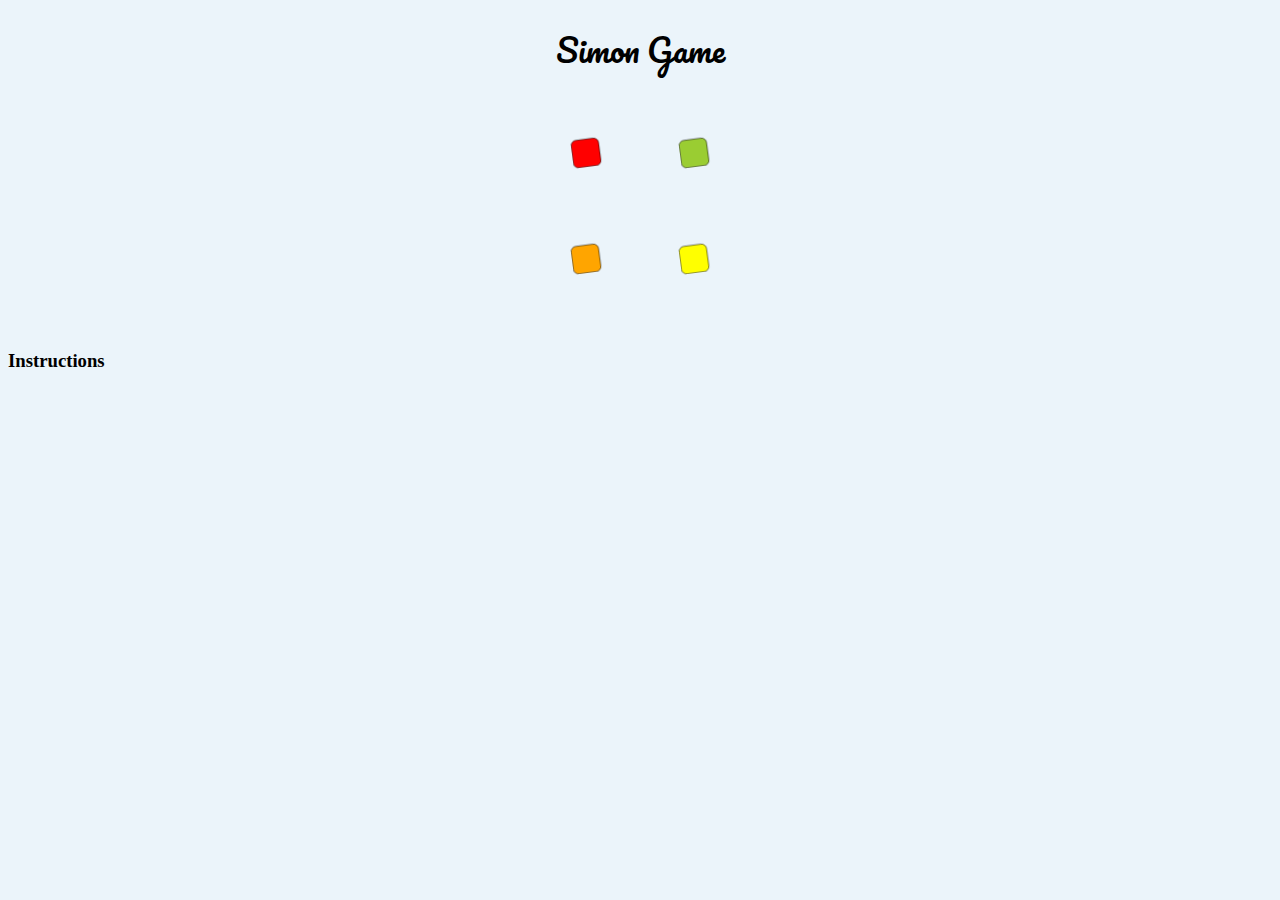
<file: index.html>
<!DOCTYPE html>
<html lang="en">
<head>
    <meta charset="UTF-8">
    <meta name="viewport" content="width=device-width, initial-scale=1.0">
    <title>Game Instruction</title>
    <link rel="stylesheet" href="style.css">

    <!-- Font Pacifico -->
    <link rel="preconnect" href="https://fonts.googleapis.com">
    <link rel="preconnect" href="https://fonts.gstatic.com" crossorigin>
    <link href="https://fonts.googleapis.com/css2?family=Pacifico&display=swap" rel="stylesheet">


</head>
<body>
    <h1>Simon Game</h1>

    <div class="container">
        <div class="line-one">
            <div class="btn one" id="red" type="button"></div>
            <div class="btn two" id="orange" type="button"></div>
        </div>
        <!-- <br> -->
         <div class="line-two">
            <div class="btn three" id="green" type="button"></div>
            <div class="btn four" id="yellow" type="button"></div>
        </div>
    </div>

    <br>
    <div class="instruction">
        <h3>Instructions</h3>
        <ul>
            <li>Press any key to start the game</li> <br>
            <li>As game starts the color will blink. You need to click the color which is blinked</li> <br>
            <li>If you click the right color level increase and you will be rewarded with score +1</li> <br>
            <li>As level Increases another color will blink, you need to press the color in the same sequence in which color is blinked</li> <br>
            <li>If you press the worng color the game will be over</li> <br>
            <li>There is High Score button which will show the Highest Score among the multiple games played</li> <br>
        </ul>
    </div>

    <div class="startbtn">
        <a href="./Game Page/Simon.html" >
            <button class="start-btn">Start</button>
        </a>
    </div>
    
    <script src="https://cdnjs.cloudflare.com/ajax/libs/gsap/3.12.5/gsap.min.js" integrity="sha512-7eHRwcbYkK4d9g/6tD/mhkf++eoTHwpNM9woBxtPUBWm67zeAfFC+HrdoE2GanKeocly/VxeLvIqwvCdk7qScg==" crossorigin="anonymous" referrerpolicy="no-referrer"></script>
    <script src="app.js"></script>
</body>
</html>
</file>
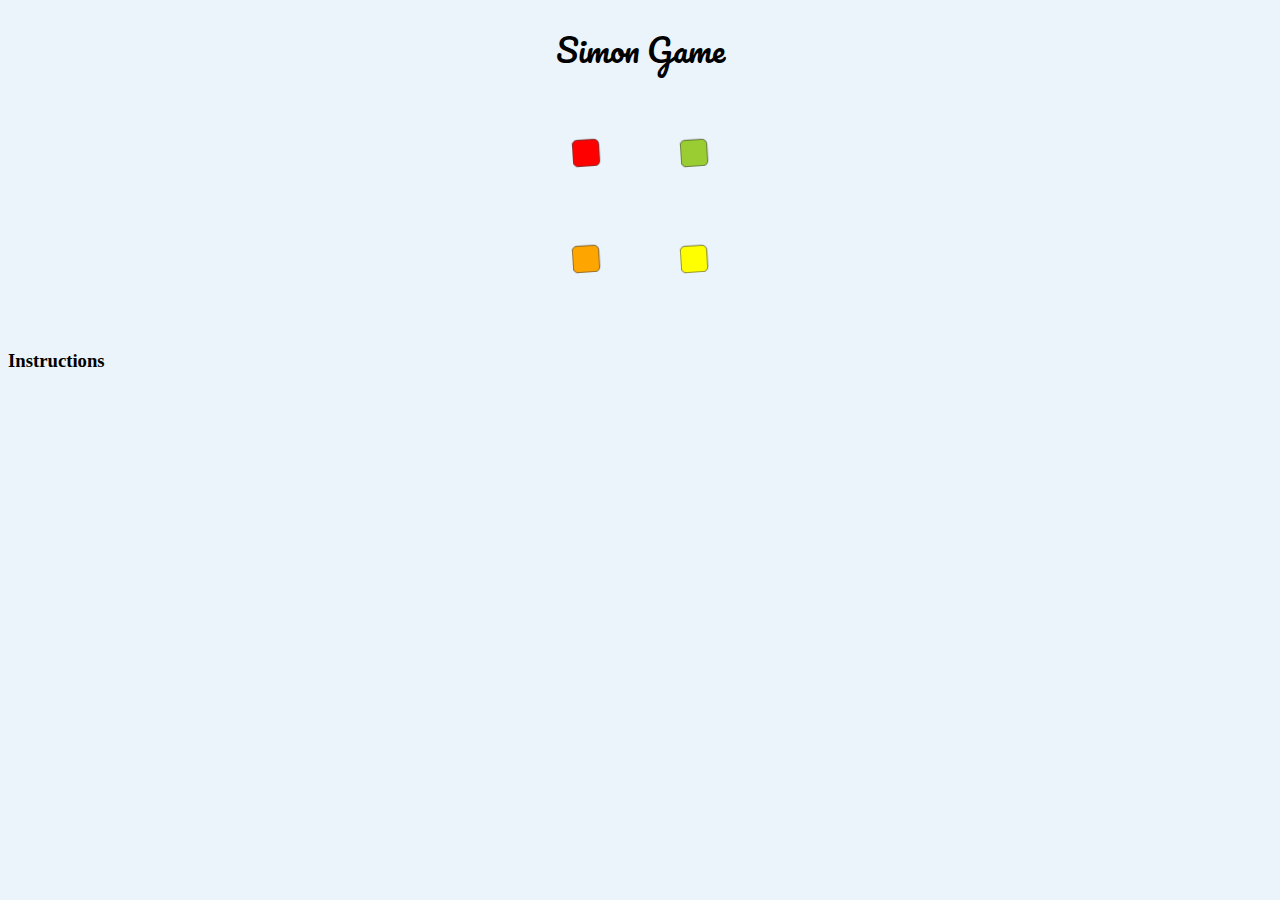
<file: Game Home/index.html>
<!DOCTYPE html>
<html lang="en">
<head>
    <meta charset="UTF-8">
    <meta name="viewport" content="width=device-width, initial-scale=1.0">
    <title>Game Instruction</title>
    <link rel="stylesheet" href="style.css">

    <!-- Font Pacifico -->
    <link rel="preconnect" href="https://fonts.googleapis.com">
    <link rel="preconnect" href="https://fonts.gstatic.com" crossorigin>
    <link href="https://fonts.googleapis.com/css2?family=Pacifico&display=swap" rel="stylesheet">


</head>
<body>
    <h1>Simon Game</h1>

    <div class="container">
        <div class="line-one">
            <div class="btn one" id="red" type="button"></div>
            <div class="btn two" id="orange" type="button"></div>
        </div>
        <!-- <br> -->
         <div class="line-two">
            <div class="btn three" id="green" type="button"></div>
            <div class="btn four" id="yellow" type="button"></div>
        </div>
    </div>

    <br>
    <div class="instruction">
        <h3>Instructions</h3>
        <ul>
            <li>Press any key to start the game</li> <br>
            <li>As game starts the color will blink. You need to click the color which is blinked</li> <br>
            <li>If you click the right color level increase and you will be rewarded with score +1</li> <br>
            <li>As level Increases another color will blink, you need to press the color in the same sequence in which color is blinked</li> <br>
            <li>If you press the worng color the game will be over</li> <br>
            <li>There is High Score button which will show the Highest Score among the multiple games played</li> <br>
        </ul>
    </div>

    <div class="startbtn">
        <a href="../Game Page/Simon.html" >
            <button class="start-btn">Start</button>
        </a>
    </div>
    
    <script src="https://cdnjs.cloudflare.com/ajax/libs/gsap/3.12.5/gsap.min.js" integrity="sha512-7eHRwcbYkK4d9g/6tD/mhkf++eoTHwpNM9woBxtPUBWm67zeAfFC+HrdoE2GanKeocly/VxeLvIqwvCdk7qScg==" crossorigin="anonymous" referrerpolicy="no-referrer"></script>
    <script src="app.js"></script>
</body>
</html>
</file>
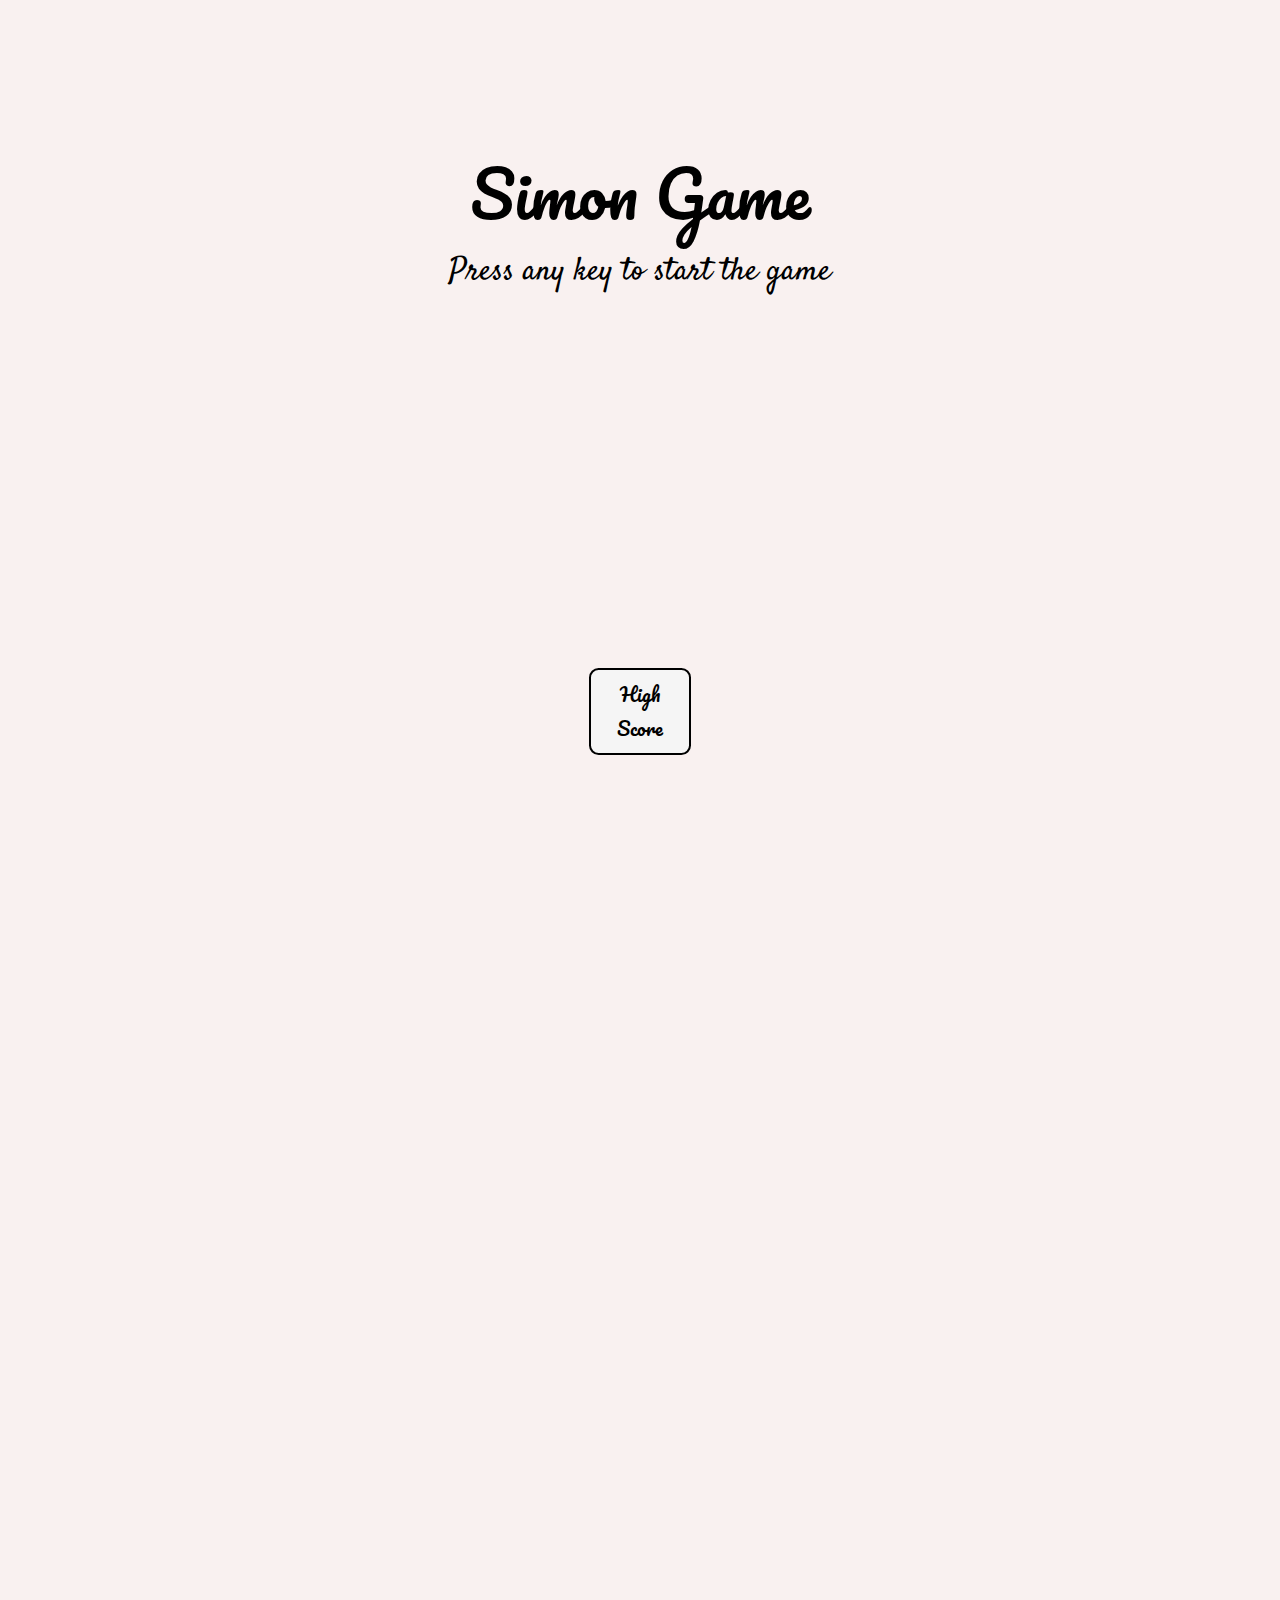
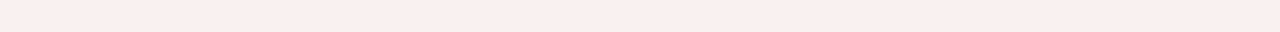
<file: Game Page/Simon.html>
<!DOCTYPE html>
<html lang="en">
<head>
    <meta charset="UTF-8">
    <meta name="viewport" content="width=device-width, initial-scale=1.0">
    <title>Simon Game</title>
    <link rel="stylesheet" href="Simon.css">

    <!-- Fonts Links -->
    <link rel="preconnect" href="https://fonts.googleapis.com">
    <link rel="preconnect" href="https://fonts.gstatic.com" crossorigin>

    <!-- Font Pacifico -->
    <link href="https://fonts.googleapis.com/css2?family=Pacifico&display=swap" rel="stylesheet">

    <!-- Satisfy -->
    <link href="https://fonts.googleapis.com/css2?family=Satisfy&display=swap" rel="stylesheet">

</head>
<body>
    <!-- <div class="container"> -->
    <h1>Simon Game</h1>

    <h3>Press any key to start the game</h3>

    <div class="btn-container">
        <button class="btn red" id="red"></button>
        <button class="btn orange" id="orange"></button>
        <br>
        <button class="btn green id" id="green"></button>
        <button class="btn yellow id" id="yellow"></button>
    </div>

    <br><br>
    <button class="btn-highScore">High Score</button>

    <script src="https://cdnjs.cloudflare.com/ajax/libs/gsap/3.12.5/gsap.min.js" integrity="sha512-7eHRwcbYkK4d9g/6tD/mhkf++eoTHwpNM9woBxtPUBWm67zeAfFC+HrdoE2GanKeocly/VxeLvIqwvCdk7qScg==" crossorigin="anonymous" referrerpolicy="no-referrer"></script>
    <script src="animation.js"></script>
    <script src="Simon.js"></script>
<!-- </div> -->
</body>
</html>
</file>
<file: style.css>
body{
    background-color: rgb(235, 244, 250);
}
h1{
    text-align: center;
    font-family: cursive;
}

.btn{
    height: 100px;
    width:  100px;
    border: 2px solid black;
    border-radius: 20px;
    margin: 2px;
    
}
.container{
    display: flex;
    justify-content: center;
}

.one{
    background-color: red;
}

.two{
    background-color: orange;
}


.three{
    background-color: yellowgreen;
}

.four{
    background-color: yellow;
}

.startbtn{
    display: flex;
    justify-content: center;
}

.start-btn{
    height: 20px;
    width: 75px;
    border: 2px solid black;
    border-radius: 5px;
}

h1 {
    font-family: "Pacifico", cursive;
    font-weight: 400;
    font-style: normal;
}
</file>
<file: Game Home/style.css>
body{
    background-color: rgb(235, 244, 250);
}
h1{
    text-align: center;
    font-family: cursive;
}

.btn{
    height: 100px;
    width:  100px;
    border: 2px solid black;
    border-radius: 20px;
    margin: 2px;
    
}
.container{
    display: flex;
    justify-content: center;
}

.one{
    background-color: red;
}

.two{
    background-color: orange;
}


.three{
    background-color: yellowgreen;
}

.four{
    background-color: yellow;
}

.startbtn{
    display: flex;
    justify-content: center;
}

.start-btn{
    height: 20px;
    width: 75px;
    border: 2px solid black;
    border-radius: 5px;
}

h1 {
    font-family: "Pacifico", cursive;
    font-weight: 400;
    font-style: normal;
}
</file>
<file: Game Page/Simon.css>
* {
    margin: 0;
    padding: 0;
    box-sizing: border-box;
    font-family: gilroy;
}
html,
body{
    height: 100%;
    width: 100%;
}


body{
    height: 100%;
    text-align: center;
    background-color: #f9f1f0;
    display: flex;
    flex-direction: column;
    align-items: center;
    justify-content: center;
    /* background-color: burlywood; */
}

.btn{
    height:150px;
    width: 150px;
    border: 4px solid black;
    border-radius: 35px;
    margin-left: 5px;
}

.id{
    margin-top: 10px;
}

.red{
    background-color: red;
}

.orange{
    background-color: orange;
}

.green{
    background-color: yellowgreen;
}

.yellow{
    background-color: yellow;
}

.flash{
    background-color: white;
}

.user{
    background-color: darkgray;
}

.gameOver{
    background-color: crimson;
}

h1 {
    font-family: "Pacifico", cursive;
    font-weight: 500;
    font-style: normal;
    font-size: 4rem;
}
  
h3{
    font-family: "Satisfy", cursive;
    font-weight: 100;
    font-style:normal;
    font-size: 2rem;
}
  
.btn-highScore{
    width: 8%;
    border: 2px solid black;
    border-radius: 0.6rem;
    background-color:whitesmoke;
    padding: 0.6%;
    margin-bottom: 0.6%;
    font-size: larger;
    font-family: "Pacifico", cursive;
}

.btn-container{
    margin-top: 2%;
}
</file>
